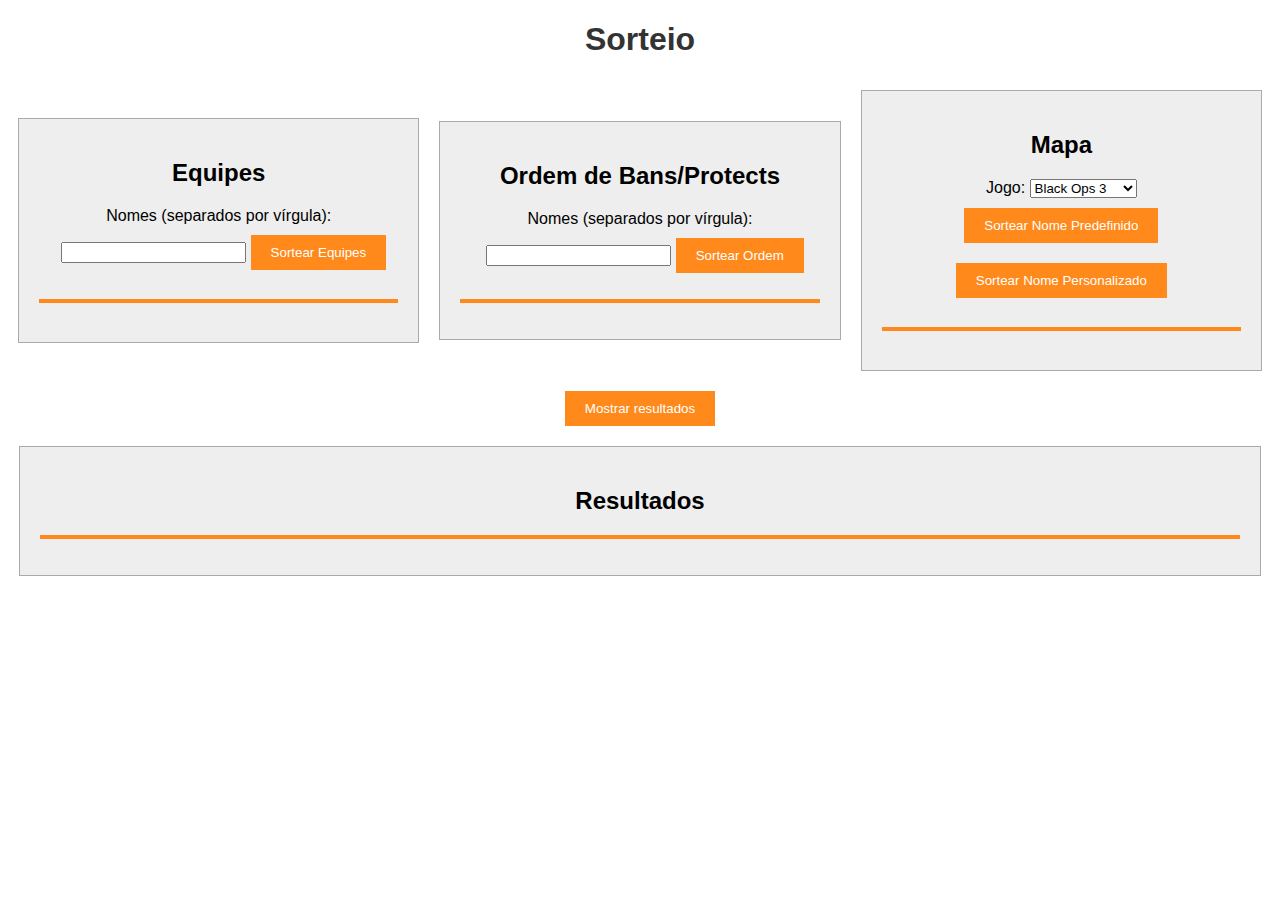
<file: index.html>
<!DOCTYPE html>
<html>

<head>
    <meta name="viewport" content="width=device-width, initial-scale=1.0">
    <title>Versus</title>
    <link rel="stylesheet" type="text/css" href="css/styles.css">
</head>

<body>
    <h1>Sorteio</h1>

    <div class="container">
        <div class="sorteio-pane">
            <h2>Equipes</h2>
            <label for="team-names">Nomes (separados por vírgula): </label>
            <input type="text" id="team-names">
            <button onclick="raffleTeams()">Sortear Equipes</button>
            <p id="team-results"></p>
        </div>

        <div class="sorteio-pane">
            <h2>Ordem de Bans/Protects</h2>
            <label for="names-list">Nomes (separados por vírgula): </label>
            <input type="text" id="names-list">
            <button onclick="raffleOrder()">Sortear Ordem</button>
            <b>
                <ul id="order-result"></ul>
            </b>
        </div>

        <div class="sorteio-pane">
            <h2>Mapa</h2>
            <label for="map">Jogo: </label>
            <select name="map" id="map" onchange="updateDefaultList()">
                <option value="bo3">Black Ops 3</option>
                <option value="bo4">Black Ops 4</option>
                <option value="bocw">Cold War</option>
                <option value="other">Personalizado</option>
            </select><br>
            <input type="text" id="map-input" placeholder="Digite nomes separados por vírgula" style="display: none;">
            <button onclick="raffleMap()">Sortear Nome Predefinido</button>
            <button onclick="raffleCustomMap()">Sortear Nome Personalizado</button>
            <p id="map-result"></p>
        </div>
        
        
        
    </div>        

    <button onclick="showResults()">Mostrar resultados</button>

    <div class="container">
        <div class="bans-pane" id="results">
            <h2>Resultados</h2>
            <ul id="results"></ul>
        </div>
    </div>


    <script src="js/scripts.js"></script>
</body>

</html>
</file>
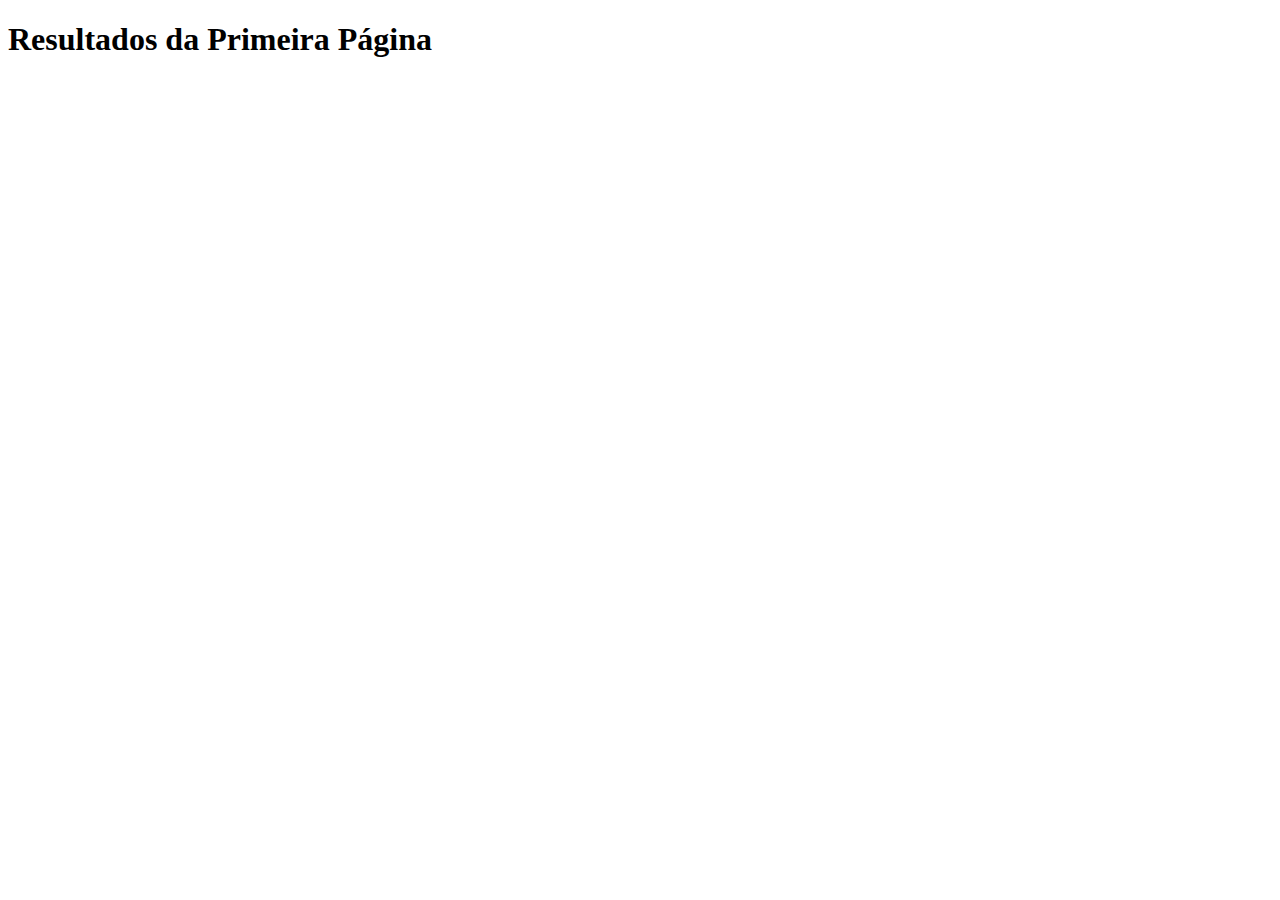
<file: bans-protects.html>
<!DOCTYPE html>
<html>
<head>
    <title>Resultados</title>
</head>
<body>
    <h1>Resultados da Primeira Página</h1>

    <div id="resultado-equipes"></div>
    <div id="resultado-ordem-nomes"></div>
    <div id="resultado-nome-unico"></div>

    <script>
        const resultadoEquipes = localStorage.getItem('resultadoEquipes');
        const resultadoOrdemNomes = localStorage.getItem('resultadoOrdemNomes');
        const resultadoNomeUnico = localStorage.getItem('resultadoNomeUnico');

        document.getElementById('resultado-equipes').innerHTML = resultadoEquipes || '';
        document.getElementById('resultado-ordem-nomes').innerHTML = resultadoOrdemNomes || '';
        document.getElementById('resultado-nome-unico').innerHTML = resultadoNomeUnico || '';
    </script>
</body>
</html>
</file>
<file: css/styles.css>
body {
    font-family: Arial, sans-serif;
    text-align: center;
}

h1 {
    color: #333;
}

.container {
    display: flex;
    justify-content: space-around;
    align-items: center;
}

.sorteio-pane {
    border: 1px solid #aaaaaa;
    padding: 20px;
    margin: 10px;
    width: 30%;
    text-align: center;
    background-color: #eeeeee;
}

.bans-pane {
    border: 1px solid #aaaaaa;
    padding: 20px;
    margin: 10px;
    width: 95%;
    text-align: center;
    background-color: #eeeeee;
}

button {
    background-color: #ff891a;
    color: #fff;
    border: none;
    padding: 10px 20px;
    cursor: pointer;
    margin-top: 10px;
    margin-bottom: 10px;
}

button:hover {
    background-color: #ad5c10;
}

p {
    font-weight: bold;
    font-size: 1.2rem;
    border: 2px solid #ff891a; /* Adiciona uma borda aos resultados */
    background-color: #fff;
}

ul {
    list-style-type: none;
    border: 2px solid #ff891a; /* Adiciona uma borda aos resultados */
    background-color: #fff;
}

input {
    margin-left: 10px; /* Espaçamento à esquerda */
}

/* Adicione media queries para telas menores (por exemplo, dispositivos móveis) */
@media (max-width: 768px) {
    .container {
        flex-direction: column;
    }

    .sorteio-pane {
        width: 90%;
    }

    .bans-pane {
        width: 90%;
    }
}
</file>
